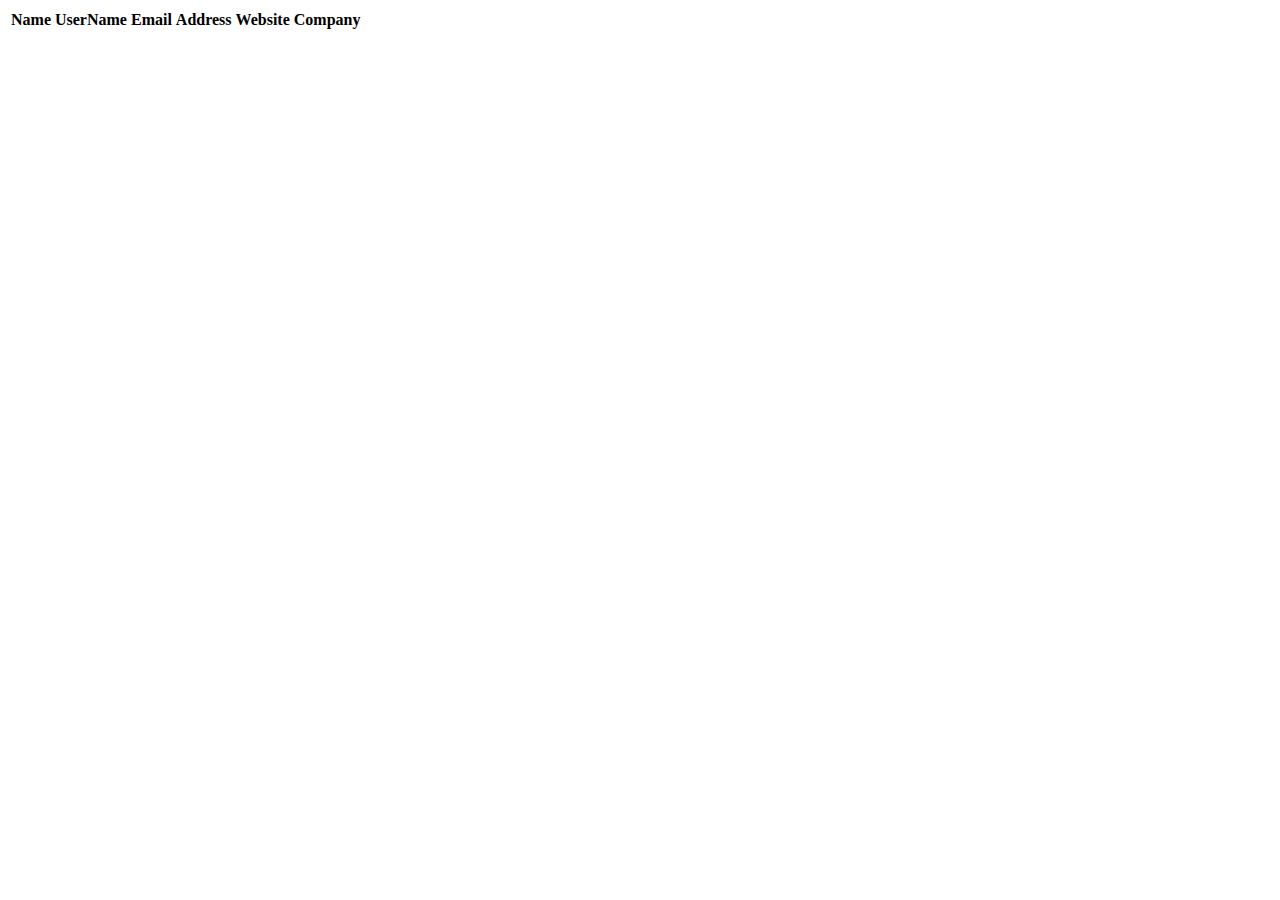
<file: DataTable/index.html>
<!DOCTYPE html>
<html lang="en">
<head>
    <meta charset="UTF-8">
    <meta name="viewport" content="width=device-width, initial-scale=1.0">
    <link href="./vanilla-dataTables.css" rel="stylesheet">
    <title>Data Table</title>
</head>
<body>
    


<table class="table" id="basic">
    <thead>
        <tr>
            <th>Name</th>
            <th>UserName</th>
            <th>Email</th>
            <th>Address</th>
            <th>Website</th>
            <th>Company</th>
        </tr> 

    </thead>
    <tbody></tbody>
</table>












    <script src="./vanilla-dataTables.js"></script>
    <script src="./script.js"></script>
</body>
</html>
</file>
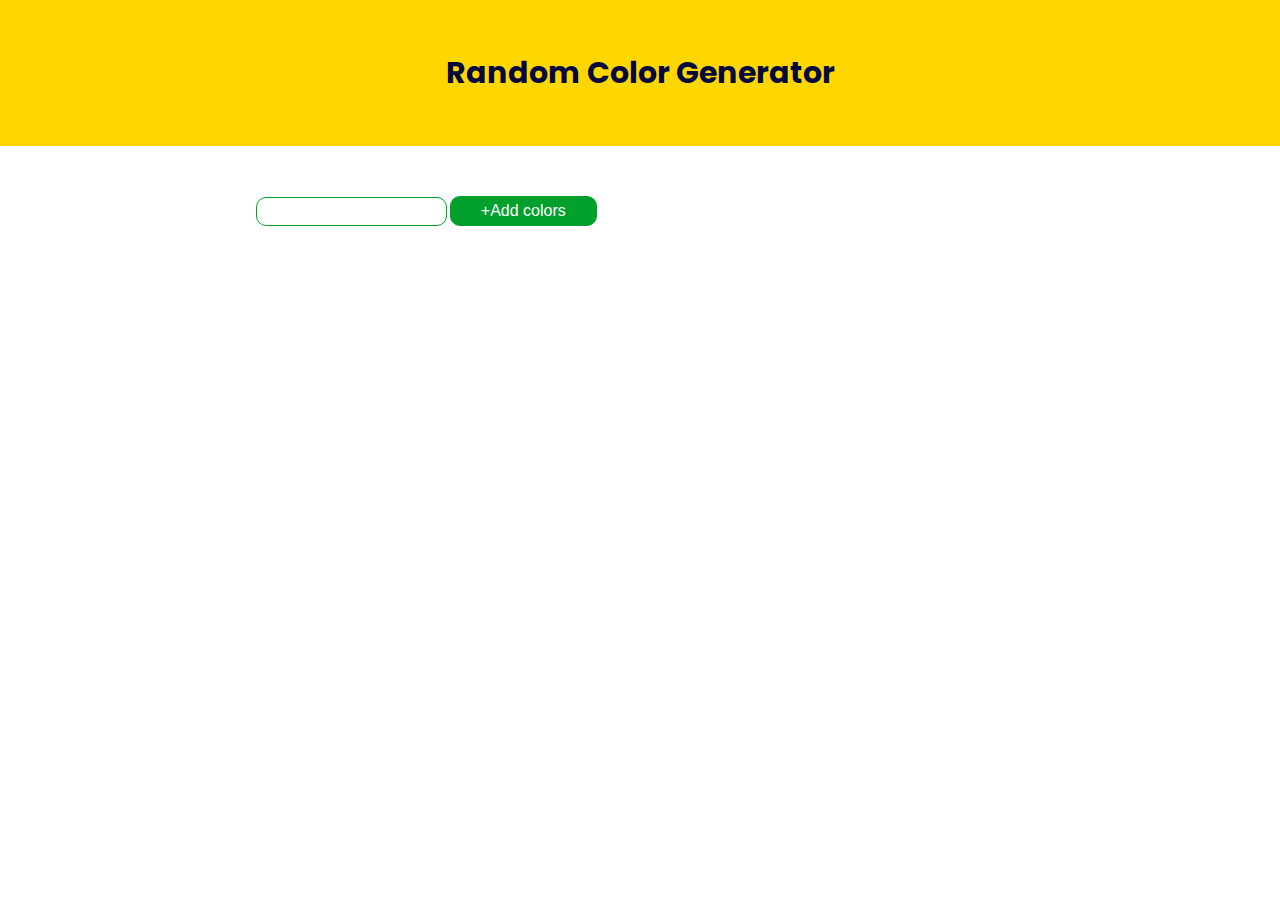
<file: RandomColorGenerator/index.html>
<!DOCTYPE html>
<html lang="en">
<head>
    <meta charset="UTF-8">
    <meta name="viewport" content="width=device-width, initial-scale=1.0">
    <link href="https://fonts.googleapis.com/css2?family=Poppins:wght@700&family=Roboto&display=swap" rel="stylesheet" />
    <link rel="stylesheet" href="./style.css">
    <title>Random Color Generator</title>
</head>
<body>
    <header>
        <h1 class="header-container">Random Color Generator</h1>
    </header>

    <main role="main" class="main-container">

        <section>
            <input type="text" id="input" name="input" class="border-radius">
            <button id="button" class="border-radius" onclick="init(addColors())" >+Add colors</button>
        </section>

        <section id="colorSection"></section>


    </main>






    <script src="./script.js"></script>
</body>
</html>
</file>
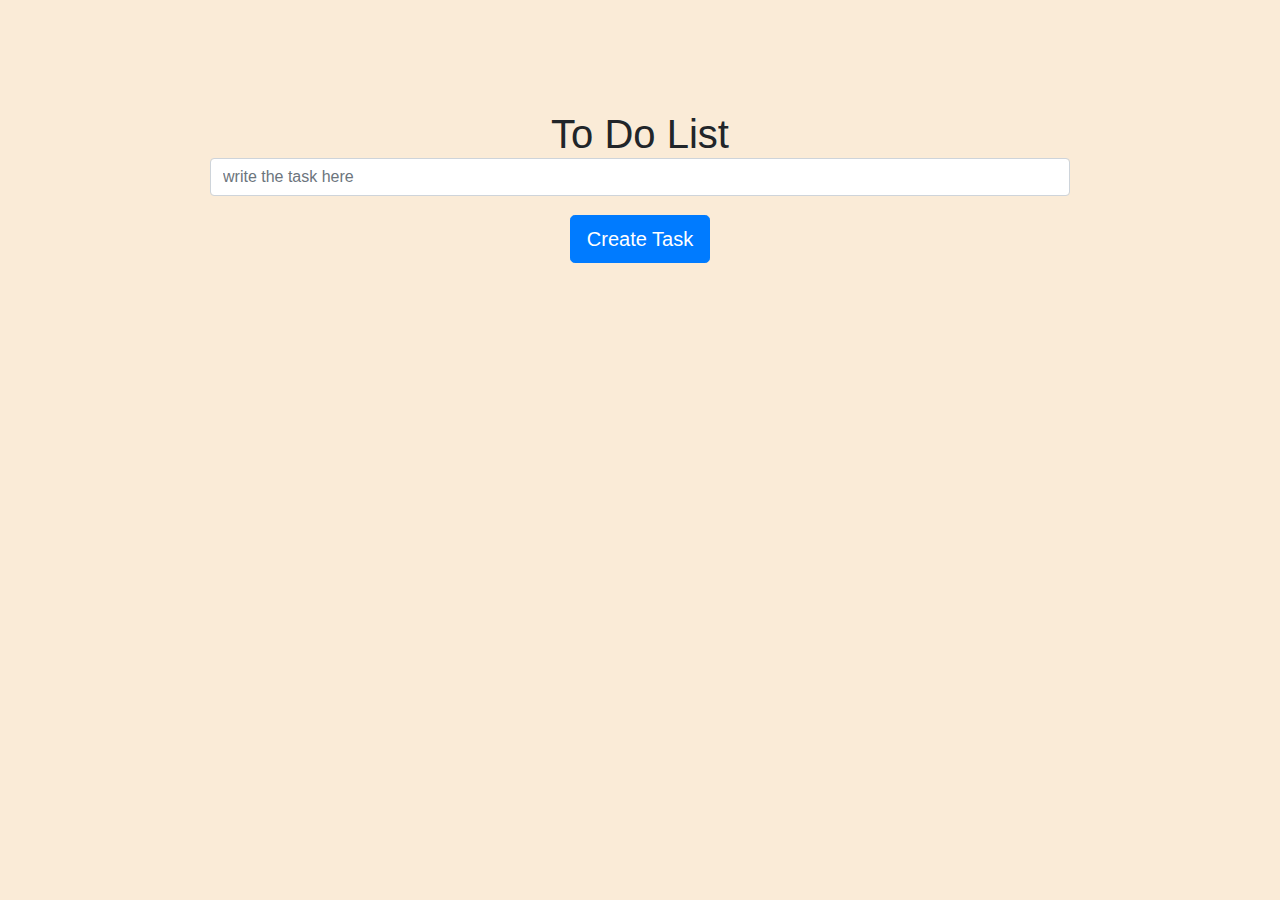
<file: ToDoListProjectJs/index.html>
<!DOCTYPE html>
<html lang="en">

<head>
    <meta charset="UTF-8" />
    <meta name="viewport" content="width=device-width, initial-scale=1.0" />
    <link rel="stylesheet" href="https://stackpath.bootstrapcdn.com/bootstrap/4.5.2/css/bootstrap.min.css" />

    <link rel="stylesheet" href="./style.css" />
    <title>To Do List</title>
</head>

<body>
    <header>
    </header>
    <main role="main" class="main-container">
        <h1 class="header-container">To Do List</h1>

        <div class="container form-margin">
            <form id="form">
                <div class="form-group">
                    <input type="text" class="form-control" name="task" id="input" placeholder="write the task here" />
                </div>
                <div class="text-center">
                    <button type="submit" class="btn btn-primary btn-lg" id="button">
                        Create Task
                    </button>
                </div>
            </form>
        </div>


        <section id='section'>

        </section>


    </main>




















    <script src="https://code.jquery.com/jquery-3.5.1.js"
        integrity="sha256-QWo7LDvxbWT2tbbQ97B53yJnYU3WhH/C8ycbRAkjPDc=" crossorigin="anonymous"></script>
    <script src="https://stackpath.bootstrapcdn.com/bootstrap/4.5.2/js/bootstrap.min.js"></script>
    <script src="./script.js"></script>
</body>

</html>
</file>
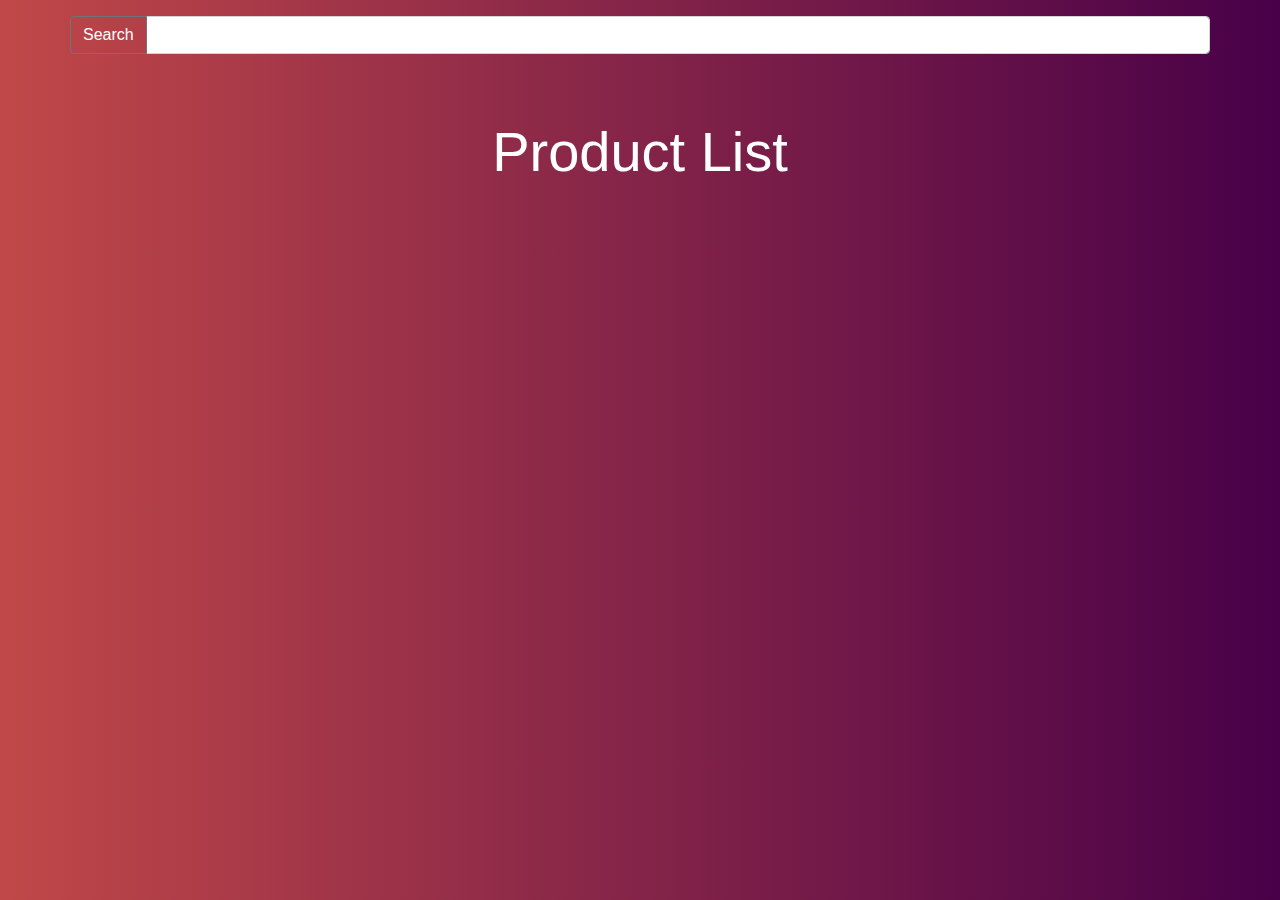
<file: WebshopProject/index.html>
<!DOCTYPE html>
<html lang="en">

<head>
    <meta charset="UTF-8">
    <meta http-equiv="X-UA-Compatible" content="IE=edge">
    <meta name="viewport" content="width=device-width, initial-scale=1.0">
    <title>Weclome to My Webshop</title>
    <link rel="stylesheet" href="https://stackpath.bootstrapcdn.com/bootstrap/4.5.2/css/bootstrap.min.css">
    <link rel="stylesheet" href="./style.css">
</head>

<body>
    <div class="container">
        <div class="row">
            <div class="input-group mb-3 mt-3">
                <div class="input-group-prepend">
                    <button id="searchBtn" class="btn btn-outline-secondary" type="button">Search</button>
                </div>
                <input id="searchInp" type="text" class="form-control" placeholder="" aria-label=""
                    aria-describedby="basic-addon1">
            </div>
        </div>
    </div>


    <div class="container py-5">
        <div class="row text-center text-white mb-5">
            <div class="col-lg-7 mx-auto">
                <h1 class="display-4">Product List</h1>
            </div>
        </div>
        <div  class="row">

            <div class="col-lg-8 mx-auto">
                <!-- List group-->
                <ul id="resultUl" class="list-group shadow">
                    <!-- <li class="list-group-item">
                        <div class="media align-items-lg-center flex-column flex-lg-row p-3">
                            <div class="media-body order-2 order-lg-1">
                                <h5 class="mt-0 font-weight-bold mb-2">Apple iPhone XR (Red, 128 GB)</h5>
                                <p class="font-italic text-muted mb-0 small">128 GB ROM | 15.49 cm (6.1 inch) Display
                                    12MP Rear Camera | 7MP Front Camera A12 Bionic Chip Processor</p>
                                <div class="d-flex align-items-center justify-content-between mt-1">
                                    <h6 class="font-weight-bold my-2">₹64,999</h6>
                                </div>
                            </div><img src="https://i.imgur.com/KFojDGa.jpg" alt="Generic placeholder image" width="200"
                                class="ml-lg-5 order-1 order-lg-2">
                        </div> 
                    </li> -->

                </ul>
            </div>

        </div>
    </div>

    <script src="./script.js"></script>
</body>

</html>
</file>
<file: DataTable/vanilla-dataTables.css>
/*!
 *
 * Vanilla-DataTables
 * Copyright (c) 2015-2017 Karl Saunders (http://mobius.ovh)
 * Licensed under MIT (http://www.opensource.org/licenses/mit-license.php)
 *
 * Version: 1.6.16
 *
 */

.dataTable-wrapper.no-header .dataTable-container {
	border-top: 1px solid #d9d9d9;
}

.dataTable-wrapper.no-footer .dataTable-container {
	border-bottom: 1px solid #d9d9d9;
}

.dataTable-top,
.dataTable-bottom {
	padding: 8px 10px;
}

.dataTable-top > div:first-child,
.dataTable-bottom > div:first-child {
	float: left;
}

.dataTable-top > div:last-child,
.dataTable-bottom > div:last-child {
	float: right;
}

.dataTable-selector {
	padding: 6px;
}

.dataTable-input {
	padding: 6px 12px;
}

.dataTable-info {
	margin: 7px 0;
}

/* PAGER */
.dataTable-pagination ul {
	margin: 0;
	padding-left: 0;
}

.dataTable-pagination li {
	list-style: none;
	float: left;
}

.dataTable-pagination a {
	border: 1px solid transparent;
	float: left;
	margin-left: 2px;
	padding: 6px 12px;
	position: relative;
	text-decoration: none;
	color: #333;
}

.dataTable-pagination a:hover {
	background-color: #d9d9d9;
}

.dataTable-pagination .active a,
.dataTable-pagination .active a:focus,
.dataTable-pagination .active a:hover {
	background-color: #d9d9d9;
	cursor: default;
}

.dataTable-pagination .ellipsis a,
.dataTable-pagination .disabled a,
.dataTable-pagination .disabled a:focus,
.dataTable-pagination .disabled a:hover {
	cursor: not-allowed;
}

.dataTable-pagination .disabled a,
.dataTable-pagination .disabled a:focus,
.dataTable-pagination .disabled a:hover {
	cursor: not-allowed;
	opacity: 0.4;
}

.dataTable-pagination .pager a {
	font-weight: bold;
}

/* TABLE */
.dataTable-table {
	max-width: 100%;
	width: 100%;
	border-spacing: 0;
}

.dataTable-table > tbody > tr > td,
.dataTable-table > tbody > tr > th,
.dataTable-table > tfoot > tr > td,
.dataTable-table > tfoot > tr > th,
.dataTable-table > thead > tr > td,
.dataTable-table > thead > tr > th {
	vertical-align: top;
	padding: 8px 10px;
}

.dataTable-table > thead > tr > th {
	vertical-align: bottom;
	text-align: left;
	border-bottom: 1px solid #d9d9d9;
}

.dataTable-table > tfoot > tr > th {
	vertical-align: bottom;
	text-align: left;
	border-top: 1px solid #d9d9d9;
}

.dataTable-table th {
	vertical-align: bottom;
	text-align: left;
}

.dataTable-table th a {
	text-decoration: none;
	color: inherit;
}

.dataTable-sorter {
	display: inline-block;
	height: 100%;
	position: relative;
	width: 100%;
}

.dataTable-sorter::before,
.dataTable-sorter::after {
	content: "";
	height: 0;
	width: 0;
	position: absolute;
	right: 4px;
	border-left: 4px solid transparent;
	border-right: 4px solid transparent;
	opacity: 0.2;
}

.dataTable-sorter::before {
	border-top: 4px solid #000;
	bottom: 10px;
}

.dataTable-sorter::after {
	border-bottom: 4px solid #000;
	border-top: 4px solid transparent;
	top: 0px;
}

.asc .dataTable-sorter::after,
.desc .dataTable-sorter::before {
	opacity: 0.6;
}

.dataTables-empty {
	text-align: center;
}

.dataTable-top::after, .dataTable-bottom::after {
	clear: both;
	content: " ";
	display: table;
}
</file>
<file: RandomColorGenerator/style.css>
:root {
  font-size: 62.5%;
  --header-color: #ffd700;
}

body {
  margin: 0;
  font-family: "Robot", sans-serif;
}

header {
  background-color: var(--header-color);
  padding: 3rem;
  text-align: center;
}

header h1 {
  color: #04083c;
  font-family: "Poppins", sans-serif;
  font-weight: 700;
  font-size: 3rem;
}

.main-container {
  width: 60%;
  margin: 5rem auto;
}

input {
  padding: 0.6rem;
}

button {
  font-size: 1.6rem;
  line-height: 1.75;
  padding: 0 3rem;
  background-color: #00a02c;
  color: white;
}

.border-radius {
  border-radius: 1rem;
  border: 1px solid #00a02c;
}

#colorSection {
  display: flex;
  flex-wrap: wrap;
}

.colorBox {
  width: 20rem;
  height: 20rem;
  display: flex;
  justify-content: space-between;
  border: 1ps solid gainsboro;
  margin: 3rem;
}

.colorNameClose {
  font-size: 2rem;
  color: black;
  margin: 5px;
}
</file>
<file: ToDoListProjectJs/style.css>
html,body{
    margin: 0;
    
}
body{
    background-color: antiquewhite;
}

.header-container{
    max-width: 1150px;
    text-align: center;
    margin: 0 auto;
}

header{
    padding: 40px 0;
}

.main-container{
    max-width: 950px;
    padding: 30px;
    margin: 0 auto;
    box-sizing: border-box;
    font-size: 2rem;
}

.float {
    float: right;
}

.inlineBlock{
    display: inline-block;
}

.paragraph{
    font-size: 1.5rem;
    padding-left: 10px;
    padding-right: 10px;
    margin-top: 30px;
    background-color: gainsboro;
}

.paragraph:hover{
    background-color: darkgrey;
}
</file>
<file: WebshopProject/style.css>
body {
    background: linear-gradient(to right, #c04848, #480048);
    min-height: 100vh
}

.text-gray {
    color: #aaa;
}

img {
    height: 170px;
    width: 140px;
}

#searchBtn {
    color: white;
}
</file>
